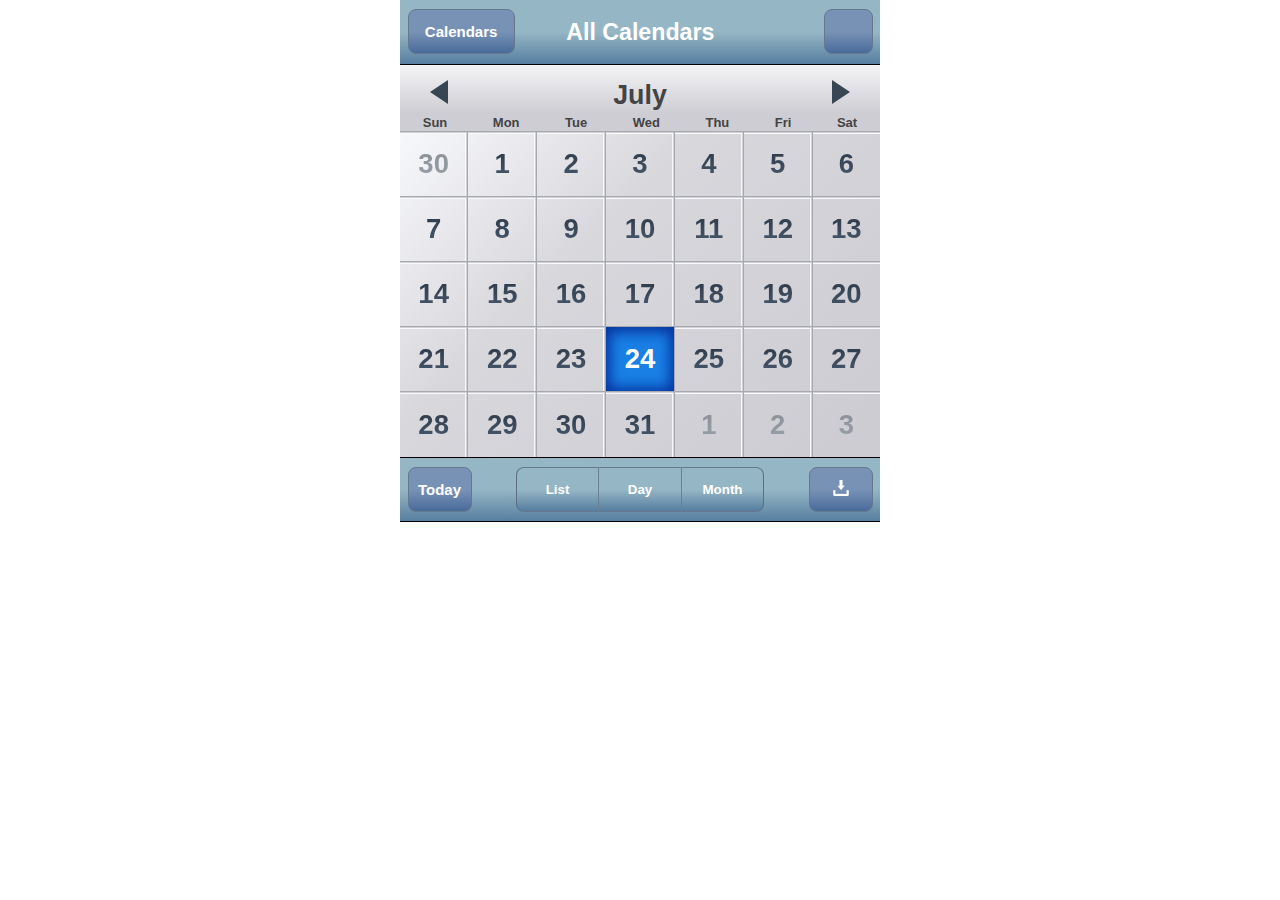
<file: index.html>
<!DOCTYPE html>
<html lang="en">
    <head>
        <meta charset="UTF-8">
        <meta name="viewport" content="width=device-width,initial-scale=1" />
        <title>Calendar</title>
        <link rel="stylesheet" href="style.css">
        <!-- <link rel="stylesheet" href="Fonts/fontello.css"> -->
    </head>
    
    <body>
        <div id="calendar-container">
            <div id="celendar-keypad">
                <button class="buttons calendars">Calendars</button>
                <span id="calendar-year">All Calendars</span>
                <button class="buttons plus">
                    <i class="icon-plus-1"></i>
                </button>
            </div>
               
            <div id="calendar-header">
                <div id="header-month">
                    <div class="arrow a-left"></div>
                    <span id="calendar-month-year"></span>
                    <div class="arrow a-right"></div>
                </div>
                
                <ul id="header-week">
                    <li>Sun</li>
                    <li>Mon</li>
                    <li>Tue</li>
                    <li>Wed</li>
                    <li>Thu</li>
                    <li>Fri</li>
                    <li>Sat</li>
                </ul>
            </div>
            
            <div id="calendar-dates"></div>
            
            <div id="calendar-footer">
                <button class="buttons today">Today</button>
                <div id="bottom-keypad">
                    <button class="buttons group-buttons">List</button>
                    <button class="buttons group-buttons">Day</button>                    
                    <button class="buttons group-buttons">Month</button>
                </div>
                <button class="buttons arrow-bottom"><img src="icon.png"/></button>
            </div>
        </div>
        
        <!-- <script type="text/javascript" src="script.js"></script> -->
        <script type="text/javascript" src="app.js"></script>
        <!-- <script type="text/javascript" src="capitulo_6.js"></script> -->
    </body>
</html>
</file>
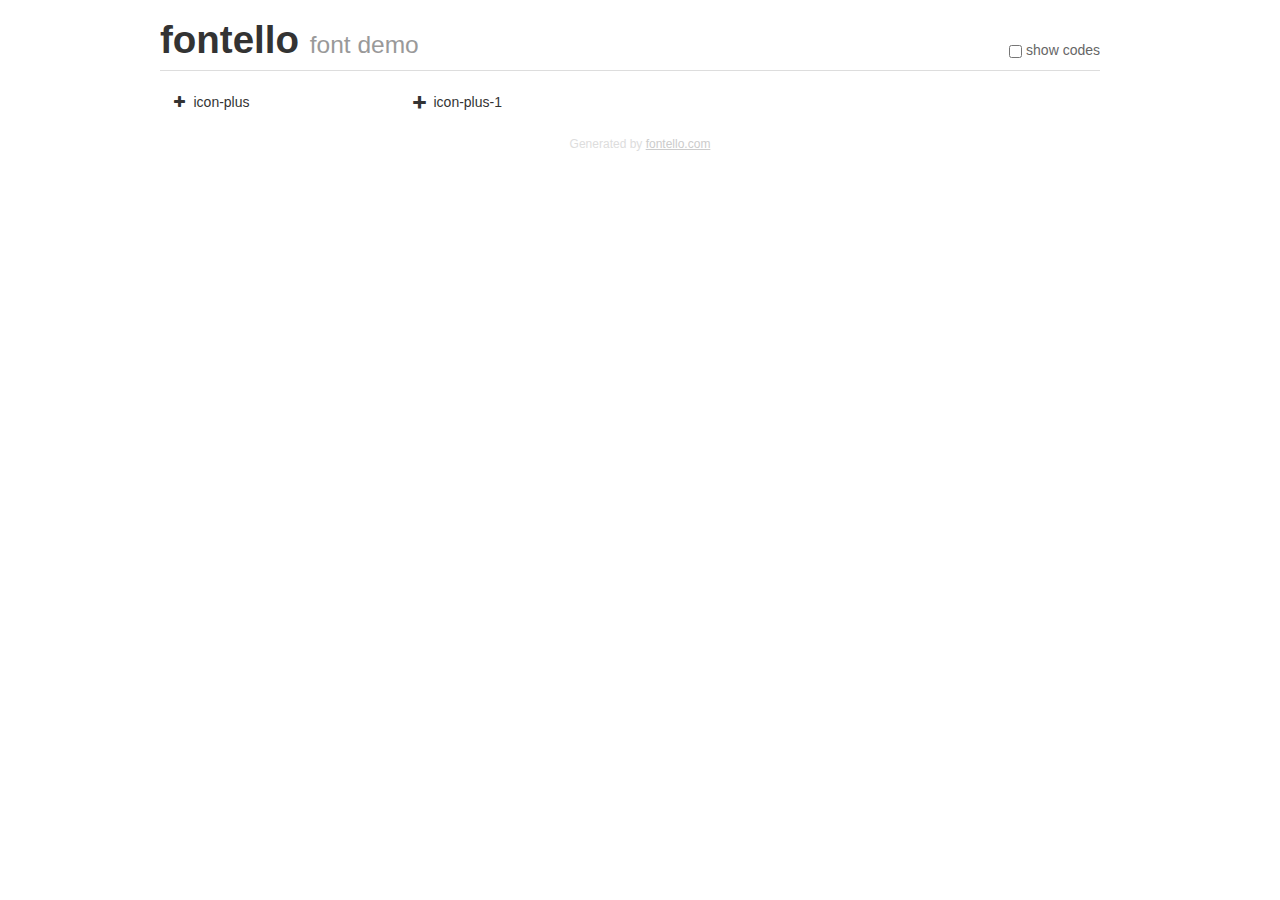
<file: Fonts/fontello-721e2e79/demo.html>
<!DOCTYPE html>
<html>
  <head><!--[if lt IE 9]><script language="javascript" type="text/javascript" src="//html5shim.googlecode.com/svn/trunk/html5.js"></script><![endif]-->
    <meta charset="UTF-8"><style>/*
 * Bootstrap v2.2.1
 *
 * Copyright 2012 Twitter, Inc
 * Licensed under the Apache License v2.0
 * http://www.apache.org/licenses/LICENSE-2.0
 *
 * Designed and built with all the love in the world @twitter by @mdo and @fat.
 */
.clearfix {
  *zoom: 1;
}
.clearfix:before,
.clearfix:after {
  display: table;
  content: "";
  line-height: 0;
}
.clearfix:after {
  clear: both;
}
html {
  font-size: 100%;
  -webkit-text-size-adjust: 100%;
  -ms-text-size-adjust: 100%;
}
a:focus {
  outline: thin dotted #333;
  outline: 5px auto -webkit-focus-ring-color;
  outline-offset: -2px;
}
a:hover,
a:active {
  outline: 0;
}
button,
input,
select,
textarea {
  margin: 0;
  font-size: 100%;
  vertical-align: middle;
}
button,
input {
  *overflow: visible;
  line-height: normal;
}
button::-moz-focus-inner,
input::-moz-focus-inner {
  padding: 0;
  border: 0;
}
body {
  margin: 0;
  font-family: "Helvetica Neue", Helvetica, Arial, sans-serif;
  font-size: 14px;
  line-height: 20px;
  color: #333;
  background-color: #fff;
}
a {
  color: #08c;
  text-decoration: none;
}
a:hover {
  color: #005580;
  text-decoration: underline;
}
.row {
  margin-left: -20px;
  *zoom: 1;
}
.row:before,
.row:after {
  display: table;
  content: "";
  line-height: 0;
}
.row:after {
  clear: both;
}
[class*="span"] {
  float: left;
  min-height: 1px;
  margin-left: 20px;
}
.container,
.navbar-static-top .container,
.navbar-fixed-top .container,
.navbar-fixed-bottom .container {
  width: 940px;
}
.span12 {
  width: 940px;
}
.span11 {
  width: 860px;
}
.span10 {
  width: 780px;
}
.span9 {
  width: 700px;
}
.span8 {
  width: 620px;
}
.span7 {
  width: 540px;
}
.span6 {
  width: 460px;
}
.span5 {
  width: 380px;
}
.span4 {
  width: 300px;
}
.span3 {
  width: 220px;
}
.span2 {
  width: 140px;
}
.span1 {
  width: 60px;
}
[class*="span"].pull-right,
.row-fluid [class*="span"].pull-right {
  float: right;
}
.container {
  margin-right: auto;
  margin-left: auto;
  *zoom: 1;
}
.container:before,
.container:after {
  display: table;
  content: "";
  line-height: 0;
}
.container:after {
  clear: both;
}
p {
  margin: 0 0 10px;
}
.lead {
  margin-bottom: 20px;
  font-size: 21px;
  font-weight: 200;
  line-height: 30px;
}
small {
  font-size: 85%;
}
h1 {
  margin: 10px 0;
  font-family: inherit;
  font-weight: bold;
  line-height: 20px;
  color: inherit;
  text-rendering: optimizelegibility;
}
h1 small {
  font-weight: normal;
  line-height: 1;
  color: #999;
}
h1 {
  line-height: 40px;
}
h1 {
  font-size: 38.5px;
}
h1 small {
  font-size: 24.5px;
}
body {
  margin-top: 90px;
}
.header {
  position: fixed;
  top: 0;
  left: 50%;
  margin-left: -480px;
  background-color: #fff;
  border-bottom: 1px solid #ddd;
  padding-top: 10px;
  z-index: 10;
}
.footer {
  color: #ddd;
  font-size: 12px;
  text-align: center;
  margin-top: 20px;
}
.footer a {
  color: #ccc;
  text-decoration: underline;
}
.the-icons {
  font-size: 14px;
  line-height: 24px;
}
.switch {
  position: absolute;
  right: 0;
  bottom: 10px;
  color: #666;
}
.switch input {
  margin-right: 0.3em;
}
.codesOn .i-name {
  display: none;
}
.codesOn .i-code {
  display: inline;
}
.i-code {
  display: none;
}
@font-face {
      font-family: 'fontello';
      src: url('./font/fontello.eot?7304391');
      src: url('./font/fontello.eot?7304391#iefix') format('embedded-opentype'),
           url('./font/fontello.woff?7304391') format('woff'),
           url('./font/fontello.ttf?7304391') format('truetype'),
           url('./font/fontello.svg?7304391#fontello') format('svg');
      font-weight: normal;
      font-style: normal;
    }
     
     
    .demo-icon
    {
      font-family: "fontello";
      font-style: normal;
      font-weight: normal;
      speak: none;
     
      display: inline-block;
      text-decoration: inherit;
      width: 1em;
      margin-right: .2em;
      text-align: center;
      /* opacity: .8; */
     
      /* For safety - reset parent styles, that can break glyph codes*/
      font-variant: normal;
      text-transform: none;
     
      /* fix buttons height, for twitter bootstrap */
      line-height: 1em;
     
      /* Animation center compensation - margins should be symmetric */
      /* remove if not needed */
      margin-left: .2em;
     
      /* You can be more comfortable with increased icons size */
      /* font-size: 120%; */
     
      /* Font smoothing. That was taken from TWBS */
      -webkit-font-smoothing: antialiased;
      -moz-osx-font-smoothing: grayscale;
     
      /* Uncomment for 3D effect */
      /* text-shadow: 1px 1px 1px rgba(127, 127, 127, 0.3); */
    }
     </style>
    <link rel="stylesheet" href="css/animation.css"><!--[if IE 7]><link rel="stylesheet" href="css/" + font.fontname + "-ie7.css"><![endif]-->
    <script>
      function toggleCodes(on) {
        var obj = document.getElementById('icons');
      
        if (on) {
          obj.className += ' codesOn';
        } else {
          obj.className = obj.className.replace(' codesOn', '');
        }
      }
      
    </script>
  </head>
  <body>
    <div class="container header">
      <h1>fontello <small>font demo</small></h1>
      <label class="switch">
        <input type="checkbox" onclick="toggleCodes(this.checked)">show codes
      </label>
    </div>
    <div class="container" id="icons">
      <div class="row">
        <div class="the-icons span3" title="Code: 0xe800"><i class="demo-icon icon-plus">&#xe800;</i> <span class="i-name">icon-plus</span><span class="i-code">0xe800</span></div>
        <div class="the-icons span3" title="Code: 0xe801"><i class="demo-icon icon-plus-1">&#xe801;</i> <span class="i-name">icon-plus-1</span><span class="i-code">0xe801</span></div>
      </div>
    </div>
    <div class="container footer">Generated by <a href="http://fontello.com">fontello.com</a></div>
  </body>
</html>
</file>
<file: style.css>
body {
    margin: 0;
    padding: 0;
    min-height: 100vh;
    display: flex;
    justify-content: center;
}

#calendar-container {
    width: 480px;
    height: 525px;
}

/* -------- calendar-keypad ------------ */
#celendar-keypad {
    height: 64px;   /* height = 65 = hr + border*/
    background: -webkit-linear-gradient(top, rgba(149,182,196,1) 1%,rgba(149,182,196,1) 50%,rgba(86,126,160,1) 100%);
    border-bottom: 1px solid black;
    font-family: 'Arial';
    text-align: center;
    color: white;
}

.buttons {
    border-radius: .5rem;
    height: 45px;
    margin-top: 8.8px;
    background: -webkit-linear-gradient(top, rgba(120,146,181,1) 0%,rgba(120,146,181,1) 50%,rgba(73,107,155,1) 100%);
    font-weight: bolder;
    color: white;
    border: 0.5px solid #66788e;
}

.calendars {
    width: 6.7rem;
    font-size: 15px;
    border-top: 1.5px solid #66788e;
    float: left;
    margin-left: 7.5px;
}

.plus {
    width: 3.04rem;
    border-top: 1.5px solid #66788e;
    font-size: 17.5px;
    float: right;
    margin-right: 7.5px;
}

#celendar-keypad span {
    align-self: center;
    float: left;    /* floating to the left, but the browser put it(the element) wherever it pleases*/
    line-height: 65px; /* It center vertically */
    font-weight: bold;
    font-size: 23.2px;
}

/* -------- calendar-header ------------ */
#calendar-header {
    display: flex;
    flex-direction: column;
    height: 66.3px;
    background: -webkit-linear-gradient(top, rgba(244,244,246,1) 0%,rgba(206,205,211,1) 73%);
    font-family: 'Arial';
}

#header-month {
    height: 30px;
    width: 100%;
    margin-bottom: 5px;
    align-self: center;
    margin-top: 15px;
    display: flex;
    justify-content: space-between;
}

#header-month span {
    font-weight: bold;
    font-size: 26.8px;    /*exact measurement so that the letter fits inside its container completely*/
    color: #444444;
}

.arrow {
    height: 0;
    width: 0;
    border-top: 12px solid transparent;
    border-bottom: 12px solid transparent;
}

.a-left {
    border-right: 18px solid #384653;
    margin-left: 30px;
    cursor: pointer;
}

.a-right {
    border-left: 18px solid #384653; 
    margin-right: 30px;
    cursor: pointer;
}

#header-week {
    list-style: none;
    padding: 0;
    margin: 0;
    height: 13.8px;
    display: flex;
    justify-content: space-around;
}

#header-week li {
    font-size: 13px;
    font-weight: bold;
    color: #444444;
}

/*---------- calendar-table ---------*/
#calendar-dates {
    background: -webkit-linear-gradient(-45deg, rgba(247,248,252,1) 0%,rgba(216,215,220,1) 37%,rgba(204,203,209,1) 100%);
}

#date-days {
    width: 100%;
    border-collapse: collapse;
    user-select: none;
}

#date-days tr td {
    box-sizing: border-box;
    text-align: center;
    height: 65px;
    padding: 0;
    font-family: 'Arial';
    font-size: 27.5px;
    font-weight: bold;
    background: -webkit-linear-gradient(top, #1f2732 0%,#4e6076 84%);
    -webkit-background-clip: text;
    color: transparent;
    border-top: 1px solid #a8a9ae;
    border-right: 1px solid #a8a9ae;
    box-shadow: -1px 0 #d0d1d5 inset,
                0 1px #d0d1d5 inset,
                -2px 0 #f8f9fd inset,
                0 2px #f8f9fd inset;    /*borders inside the cells*/
}

#date-days tr td:last-child {
    border-right: none;
    box-shadow: 0 1px #d0d1d5 inset,
                0 2px #f8f9fd inset;   /*remove de edge of the right margin*/
}

#date-days tr td:hover {
    background: radial-gradient(#9daab3, #85868b);
    color: #fbffff;
    cursor: pointer;
}

/*---------- calendar-footer ---------*/
#calendar-footer {
    box-sizing: border-box;
    height: 65px;
    background: -webkit-linear-gradient(top, rgba(149,182,196,1) 1%,rgba(149,182,196,1) 50%,rgba(86,126,160,1) 100%);
    border-bottom: 1px solid black;
    border-top: 1px solid black;
    display: flex;
    justify-content: space-between;
}

#bottom-keypad {
    position: relative;
    display: inline-flex;
}

.today {
    font-size: 15px;
    width: 64px;
    border-top: 1.5px solid #66788e;
    margin-left: 7.5px;
}

.arrow-bottom {
    border-top: 1.5px solid #66788e;
    width: 64px;
    margin-right: 7.5px;
}

.group-buttons {
    width: 82.5px;
    border: none;
    border-radius: 0px;
    border-top: 1.5px solid #66788e;
    border-bottom: 0.5px solid #66788e;
    background: -webkit-linear-gradient(top, rgba(149,182,196,1) 1%,rgba(149,182,196,1) 50%,rgba(86,126,160,1) 100%);
}

#bottom-keypad button:nth-child(1) {
    border-bottom-left-radius: .5rem;
    border-top-left-radius: .5rem;
    border-left: 0.5px solid #5e6f83;
    border-right: 0.5px solid #6b7d95; 
}

#bottom-keypad button:nth-child(3) {
    border-bottom-right-radius: .5rem;
    border-top-right-radius: .5rem;
    border-right: 0.5px solid #5e6f83;
    border-left: 0.5px solid #6b7d95;
}
</file>
<file: Fonts/fontello.css>
@font-face {
  font-family: 'fontello';
  src: url('fontello.eot?23995331');
  src: url('fontello.eot?23995331#iefix') format('embedded-opentype'),
       url('fontello.woff2?23995331') format('woff2'),
       url('fontello.woff?23995331') format('woff'),
       url('fontello.ttf?23995331') format('truetype'),
       url('fontello.svg?23995331#fontello') format('svg');
  font-weight: normal;
  font-style: normal;
}
/* Chrome hack: SVG is rendered more smooth in Windozze. 100% magic, uncomment if you need it. */
/* Note, that will break hinting! In other OS-es font will be not as sharp as it could be */
/*
@media screen and (-webkit-min-device-pixel-ratio:0) {
  @font-face {
    font-family: 'fontello';
    src: url('../font/fontello.svg?23995331#fontello') format('svg');
  }
}
*/
 
 [class^="icon-"]:before, [class*=" icon-"]:before {
  font-family: "fontello";
  font-style: normal;
  font-weight: normal;
  speak: none;
 
  display: inline-block;
  text-decoration: inherit;
  width: 1em;
  margin-right: .2em;
  text-align: center;
  /* opacity: .8; */
 
  /* For safety - reset parent styles, that can break glyph codes*/
  font-variant: normal;
  text-transform: none;
 
  /* fix buttons height, for twitter bootstrap */
  line-height: 1em;
 
  /* Animation center compensation - margins should be symmetric */
  /* remove if not needed */
  margin-left: .2em;
 
  /* you can be more comfortable with increased icons size */
  /* font-size: 120%; */
 
  /* Font smoothing. That was taken from TWBS */
  -webkit-font-smoothing: antialiased;
  -moz-osx-font-smoothing: grayscale;
 
  /* Uncomment for 3D effect */
  /* text-shadow: 1px 1px 1px rgba(127, 127, 127, 0.3); */
}
 
.icon-plus:before { content: '\e800'; } /* '' */
.icon-plus-1:before { content: '\e801'; } /* '' */
</file>
<file: Fonts/fontello-721e2e79/css/animation.css>
/*
   Animation example, for spinners
*/
.animate-spin {
  -moz-animation: spin 2s infinite linear;
  -o-animation: spin 2s infinite linear;
  -webkit-animation: spin 2s infinite linear;
  animation: spin 2s infinite linear;
  display: inline-block;
}
@-moz-keyframes spin {
  0% {
    -moz-transform: rotate(0deg);
    -o-transform: rotate(0deg);
    -webkit-transform: rotate(0deg);
    transform: rotate(0deg);
  }

  100% {
    -moz-transform: rotate(359deg);
    -o-transform: rotate(359deg);
    -webkit-transform: rotate(359deg);
    transform: rotate(359deg);
  }
}
@-webkit-keyframes spin {
  0% {
    -moz-transform: rotate(0deg);
    -o-transform: rotate(0deg);
    -webkit-transform: rotate(0deg);
    transform: rotate(0deg);
  }

  100% {
    -moz-transform: rotate(359deg);
    -o-transform: rotate(359deg);
    -webkit-transform: rotate(359deg);
    transform: rotate(359deg);
  }
}
@-o-keyframes spin {
  0% {
    -moz-transform: rotate(0deg);
    -o-transform: rotate(0deg);
    -webkit-transform: rotate(0deg);
    transform: rotate(0deg);
  }

  100% {
    -moz-transform: rotate(359deg);
    -o-transform: rotate(359deg);
    -webkit-transform: rotate(359deg);
    transform: rotate(359deg);
  }
}
@-ms-keyframes spin {
  0% {
    -moz-transform: rotate(0deg);
    -o-transform: rotate(0deg);
    -webkit-transform: rotate(0deg);
    transform: rotate(0deg);
  }

  100% {
    -moz-transform: rotate(359deg);
    -o-transform: rotate(359deg);
    -webkit-transform: rotate(359deg);
    transform: rotate(359deg);
  }
}
@keyframes spin {
  0% {
    -moz-transform: rotate(0deg);
    -o-transform: rotate(0deg);
    -webkit-transform: rotate(0deg);
    transform: rotate(0deg);
  }

  100% {
    -moz-transform: rotate(359deg);
    -o-transform: rotate(359deg);
    -webkit-transform: rotate(359deg);
    transform: rotate(359deg);
  }
}
</file>
